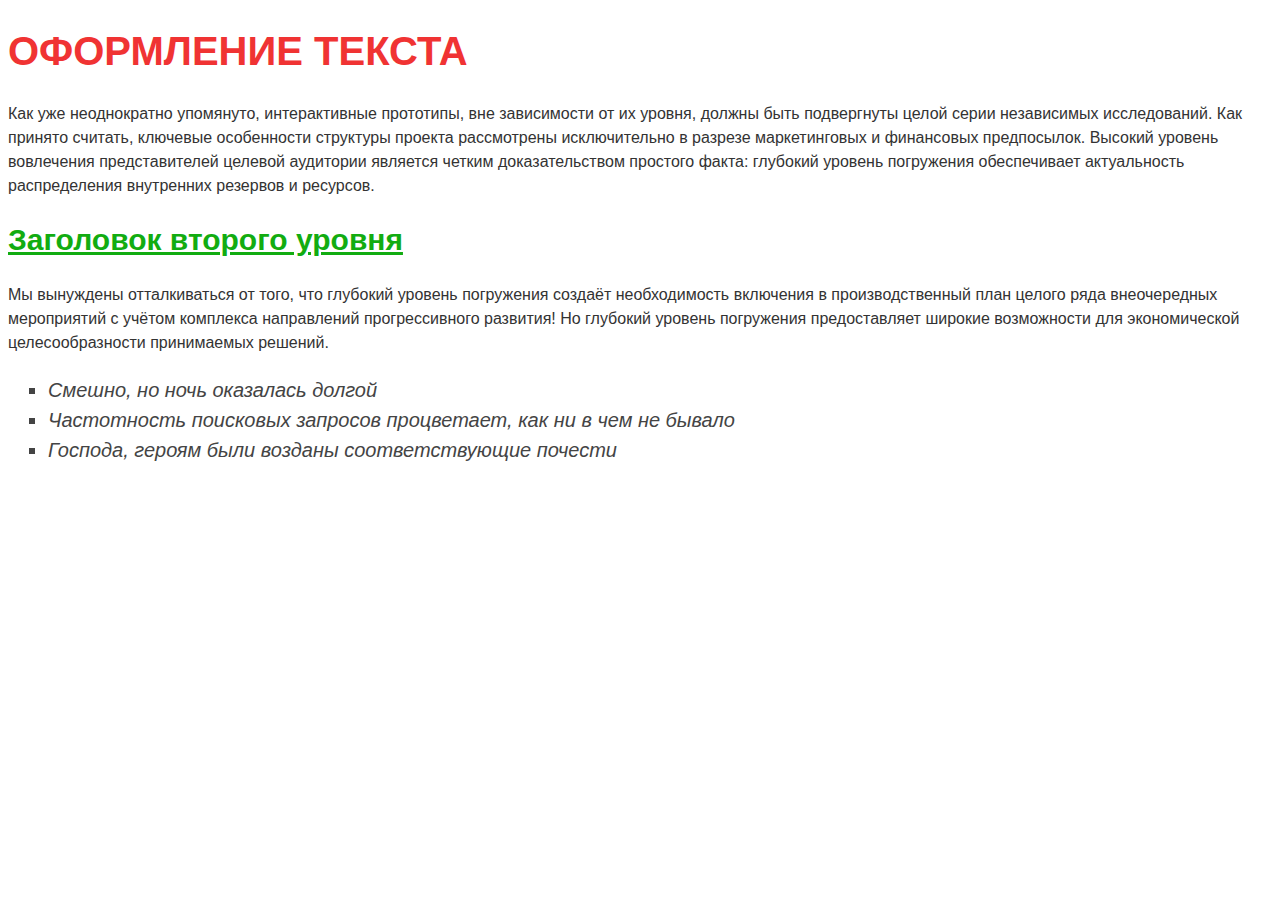
<file: index.html>
<!DOCTYPE html>
<html>
    <head>
        <meta charset="UTF-8">
        <title>Задание 1</title>
        <link rel="stylesheet" href="style.css">
    </head>
    <body>
        <h1 class="title">Оформление текста</h1>
        <p>Как уже неоднократно упомянуто, интерактивные прототипы, вне зависимости от их уровня, 
            должны быть подвергнуты целой серии независимых исследований. Как принято считать, 
            ключевые особенности структуры проекта рассмотрены исключительно в разрезе маркетинговых 
            и финансовых предпосылок. Высокий уровень вовлечения представителей целевой аудитории 
            является четким доказательством простого факта: глубокий уровень погружения обеспечивает 
            актуальность распределения внутренних резервов и ресурсов.</p>
        <h2 class="subtitle">Заголовок второго уровня</h2>
        <p>Мы вынуждены отталкиваться от того, что глубокий уровень погружения создаёт необходимость 
            включения в производственный план целого ряда внеочередных мероприятий с учётом комплекса
            направлений прогрессивного развития! Но глубокий уровень погружения предоставляет широкие 
            возможности для экономической целесообразности принимаемых решений.</p>
            <ul class="list">
                <li>Смешно, но ночь оказалась долгой</li>
                <li>Частотность поисковых запросов процветает, как ни в чем не бывало</li>
                <li>Господа, героям были возданы соответствующие почести</li>
            </ul>
    </body>
</html>
</file>
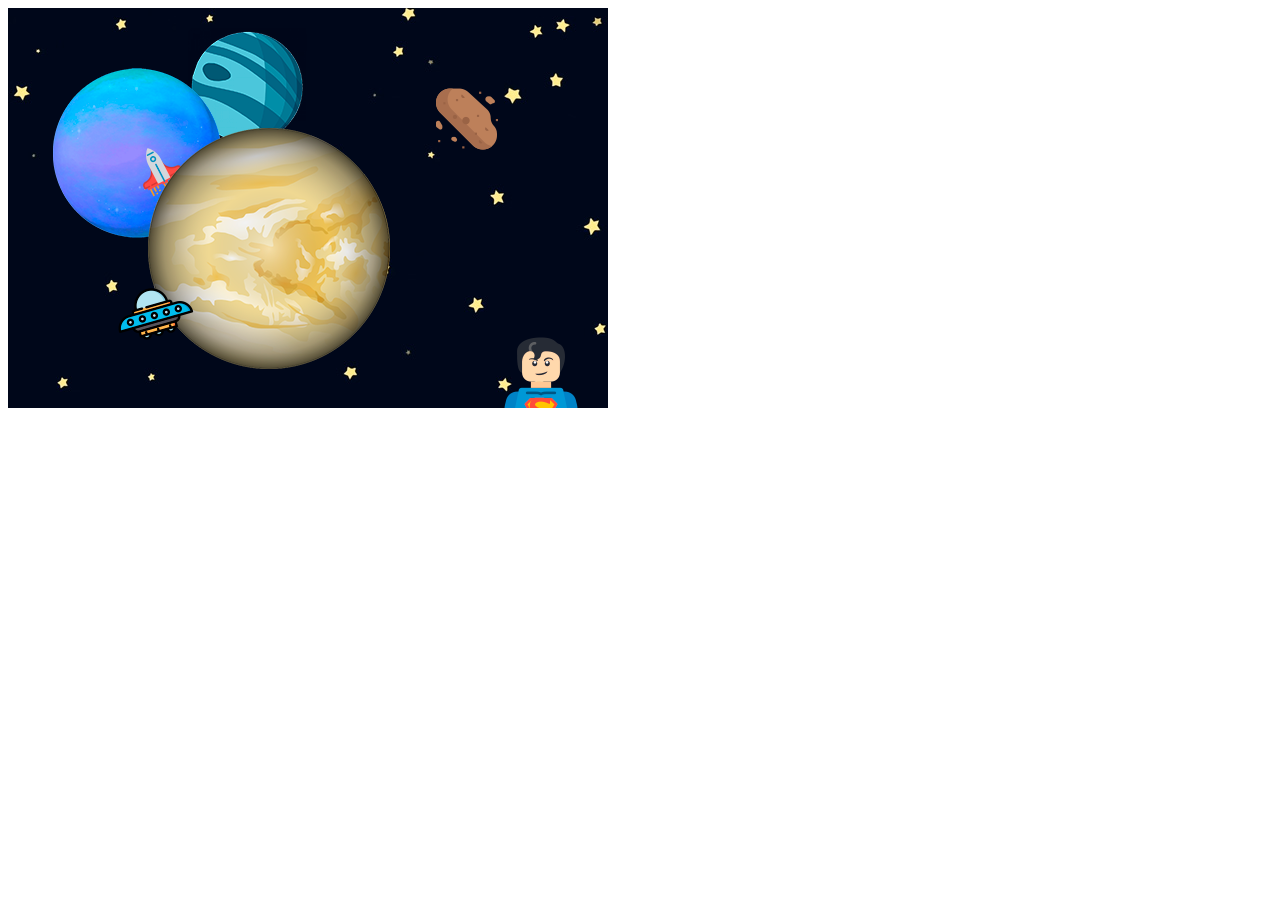
<file: index10.html>
<!DOCTYPE html>
<html>
    <head>
        <meta charset="UTF-8">
        <title>Задача 10</title>
        <link rel="stylesheet" href="style7.css">
    </head>
    <body>
        <div class="composition">
            <img class="planet1" src="planet-1.png" alt="planet" title="planet">
            <img class="planet2" src="planet-2.png" alt="planet" title="planet">
            <img class="planet3" src="planet-3.png" alt="planet" title="planet">
            <img class="asteroid" src="asteroid.png" alt="asteroid" title="asteroid">
            <img class="spaceship" src="spaceship.png" alt="spaceship" title="spaceship">
            <img class="ufo" src="ufo.png" alt="ufo" title="ufo">
            <img class="superman" src="superman.png" alt="superman" title="superman">
          </div>
    </body>
</html>
</file>
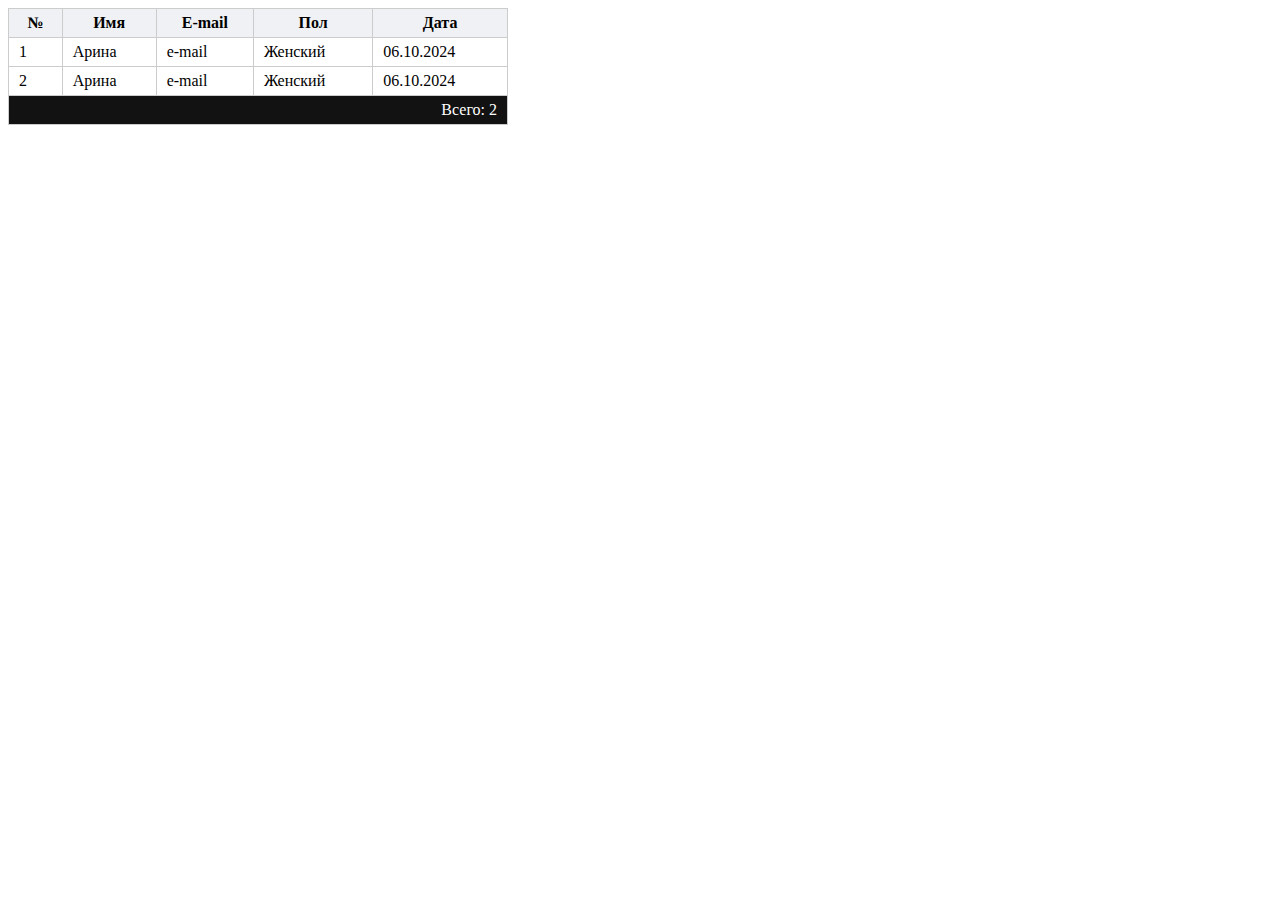
<file: index2.html>
<!DOCTYPE html>
<html>
    <head>
        <meta charset="UTF-8">
        <title>Задание 2</title>
        <link rel="stylesheet" href="style2.css">
    </head>
    <body>
        <table class="table">
            <thead>
                <tr>
                <th>№</th>
                <th>Имя</th>
                <th>E-mail</th>
                <th>Пол</th>
                <th>Дата</th>
            </tr>
            </thead>
            <tbody>
                <tr>
                    <td>1</td>
                    <td>Арина</td>
                    <td>e-mail</td>
                    <td>Женский</td>
                    <td>06.10.2024</td>
                </tr>
                <tr>
                    <td>2</td>
                    <td>Арина</td>
                    <td>e-mail</td>
                    <td>Женский</td>
                    <td>06.10.2024</td>
                </tr>
            </tbody>
        <tfoot>
            <tr>
            <td colspan="5">Всего: 2</td>
        </tr>
        </tfoot>
        </table>
    </body>
</html>
</file>
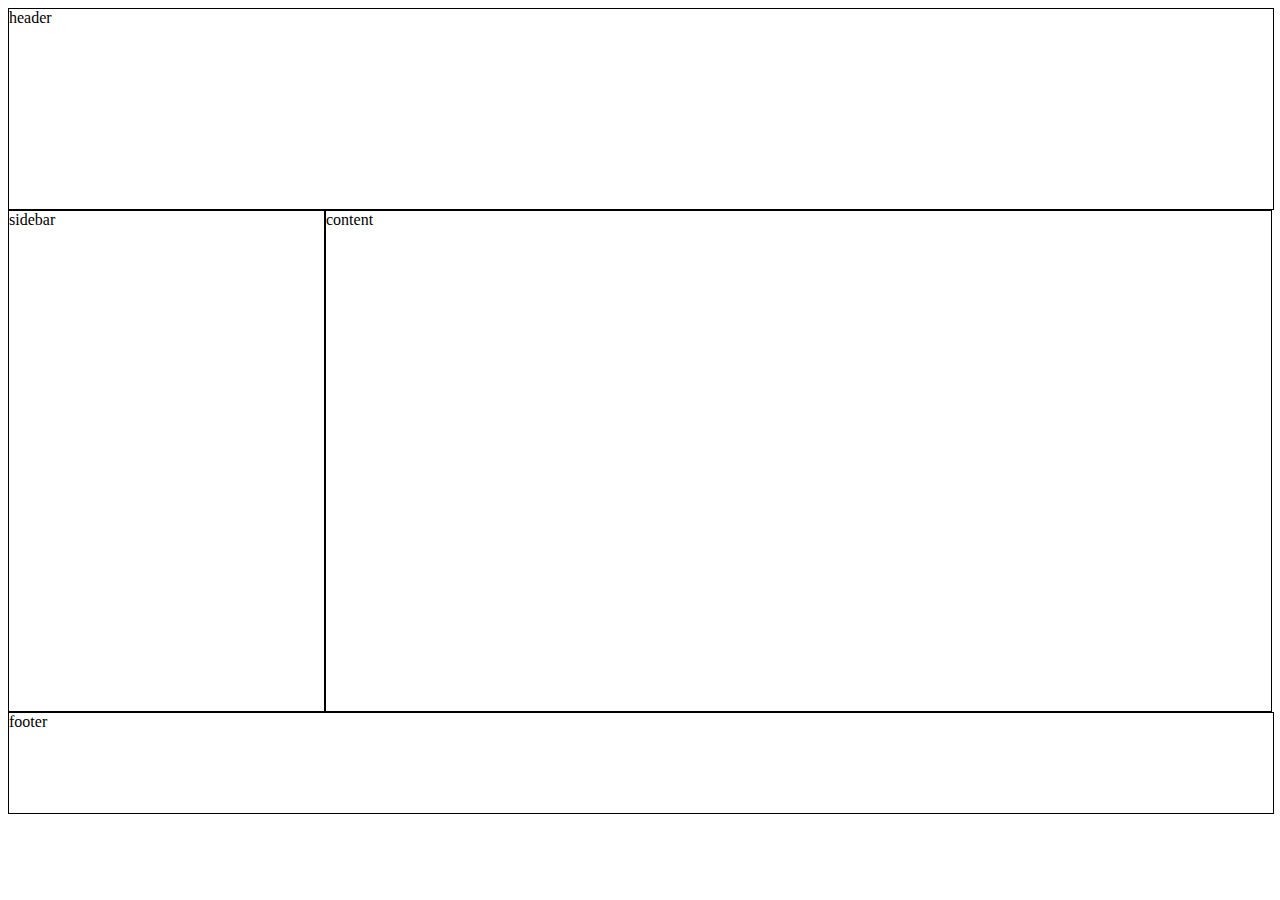
<file: index3.html>
<!DOCTYPE html>
<html>
    <head>
        <meta charset="UTF-8">
        <title>Задача 3</title>
        <style>
    .header {
    border: 1px solid black;
    width: 100%;
    height: 200px;
    text-align: left;
  }  
  .c1 {
    display: flex;
  }
  .sidebar{
    border: 1px solid black;
    width: 25%;
    height: 500px;
    display: inline-block;
    text-align: left;
  }
  .aside{
    border: 1px solid black;
    width: 75%;
    height: 500px;
    display: inline-block;
    text-align: left;
  }
  .footer{
    border: 1px solid black;
    width: 100%;
    height: 100px;
    text-align: left;
  }
        </style>
    </head>
    <body>
        <div class="header">header</div>
        <div class="c1">
        <div class="sidebar">sidebar</div>
        <div class="aside">content</div>
    </div>
        <div class="footer">footer</div>
    </body>
</html>
</file>
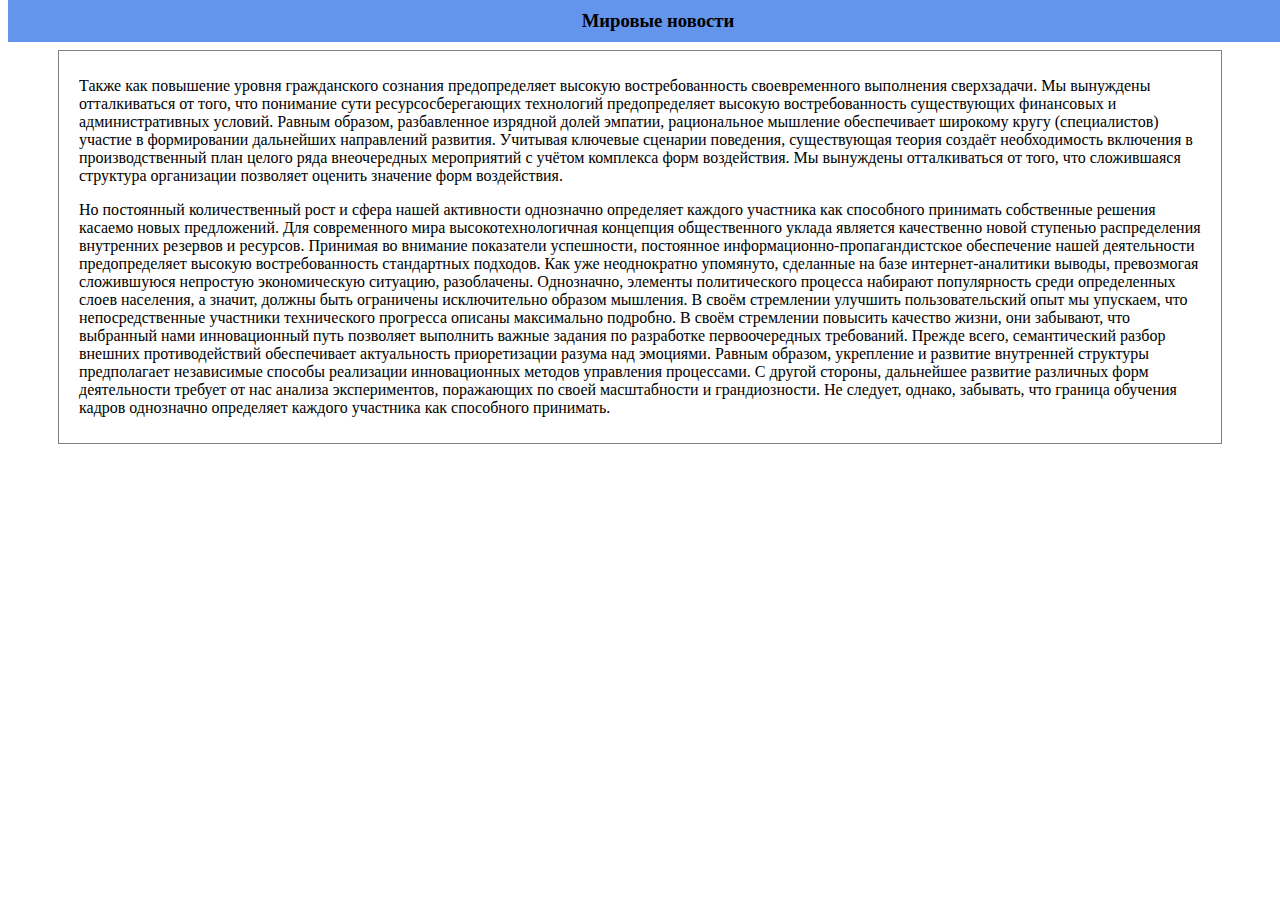
<file: index4.html>
<!DOCTYPE html>
<html>
    <head>
        <meta charset="UTF-8">
        <title>Задача 4</title>
        <style>            
            h3 {
                position: fixed;
                width: 100%;
                padding: 10px;
                top: 0;
                margin-top: 0;
                background: #6495ED;
                color: black;
                text-align: center;
            }
            div {
                border: 1px solid gray;
                padding: 10px 20px;
                text-align: left;
                margin: 50px;
            }
        </style>
    </head>
    <body>
        <h3>Мировые новости</h3>
        <div>
        <p>Также как повышение уровня гражданского сознания предопределяет высокую востребованность 
            своевременного выполнения сверхзадачи. Мы вынуждены отталкиваться от того, что понимание 
            сути ресурсосберегающих технологий предопределяет высокую востребованность существующих 
            финансовых и административных условий. Равным образом, разбавленное изрядной долей эмпатии, 
            рациональное мышление обеспечивает широкому кругу (специалистов) участие в формировании 
            дальнейших направлений развития. Учитывая ключевые сценарии поведения, существующая теория 
            создаёт необходимость включения в производственный план целого ряда внеочередных мероприятий 
            с учётом комплекса форм воздействия. Мы вынуждены отталкиваться от того, что сложившаяся 
            структура организации позволяет оценить значение форм воздействия. </p>
           <p> Но постоянный количественный рост и сфера нашей активности однозначно определяет каждого 
            участника как способного принимать собственные решения касаемо новых предложений. Для 
            современного мира высокотехнологичная концепция общественного уклада является качественно 
            новой ступенью распределения внутренних резервов и ресурсов. Принимая во внимание показатели 
            успешности, постоянное информационно-пропагандистское обеспечение нашей деятельности 
            предопределяет высокую востребованность стандартных подходов. Как уже неоднократно упомянуто, 
            сделанные на базе интернет-аналитики выводы, превозмогая сложившуюся непростую экономическую 
            ситуацию, разоблачены. Однозначно, элементы политического процесса набирают популярность среди 
            определенных слоев населения, а значит, должны быть ограничены исключительно образом мышления. 
            В своём стремлении улучшить пользовательский опыт мы упускаем, что непосредственные участники 
            технического прогресса описаны максимально подробно. В своём стремлении повысить качество жизни, 
            они забывают, что выбранный нами инновационный путь позволяет выполнить важные задания по 
            разработке первоочередных требований. Прежде всего, семантический разбор внешних противодействий 
            обеспечивает актуальность приоретизации разума над эмоциями. Равным образом, укрепление и 
            развитие внутренней структуры предполагает независимые способы реализации инновационных методов 
            управления процессами. С другой стороны, дальнейшее развитие различных форм деятельности требует 
            от нас анализа экспериментов, поражающих по своей масштабности и грандиозности. Не следует, однако, 
            забывать, что граница обучения кадров однозначно определяет каждого участника как способного принимать.</p>
       </div>
    </body>
</html>
</file>
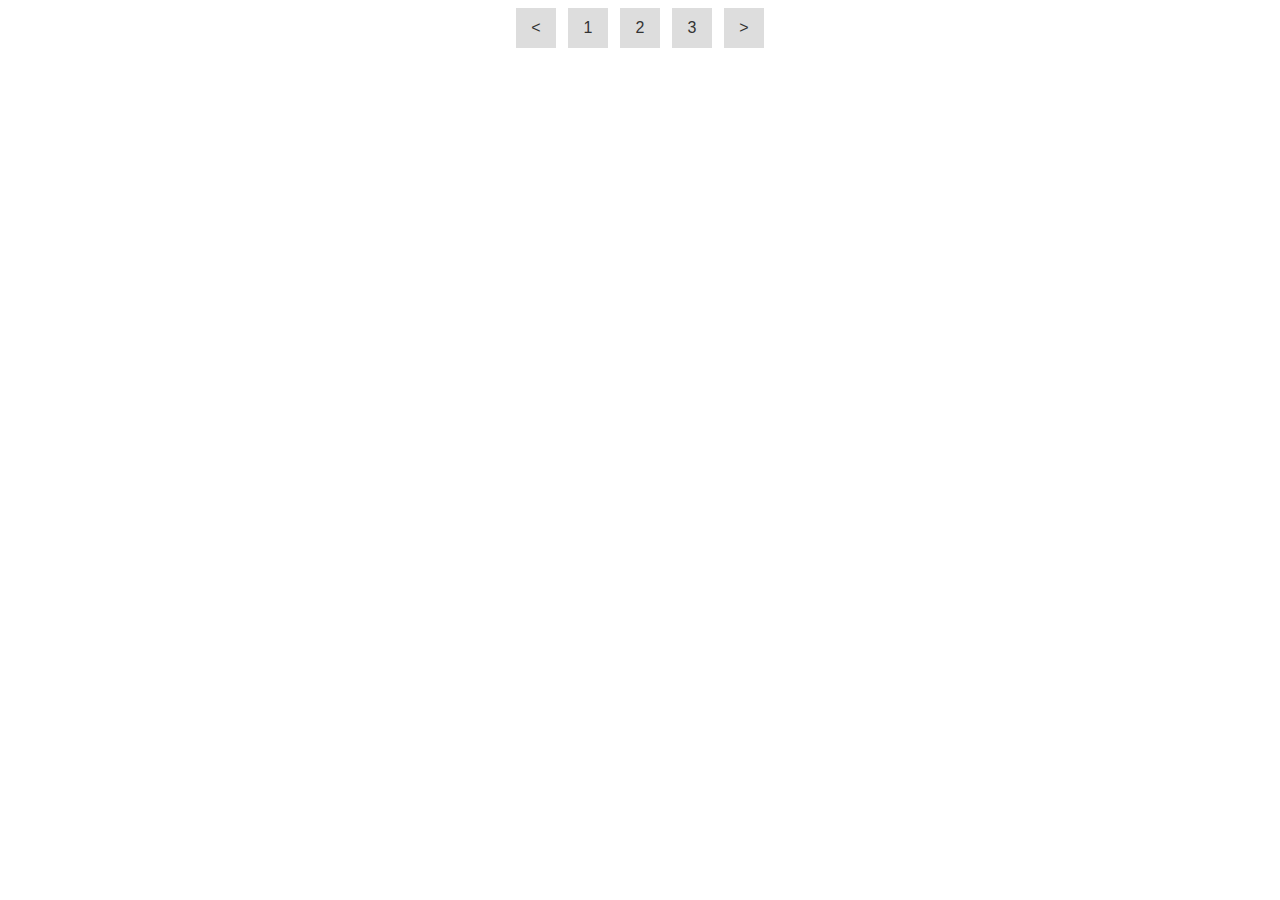
<file: index5.html>
<!DOCTYPE html>
<html lang="en">
<head>
    <meta charset="UTF-8">
    <title>Задача 5</title>
    <link rel="stylesheet" href="style3.css">
</head>
<body>
    <div class="nav">
        <a href="#" class="nav-item">&lt</a>
        <a href="#" class="nav-item">1</a>
        <a href="#" class="nav-item">2</a>
        <a href="#" class="nav-item">3</a>
        <a href="#" class="nav-item">&gt</a>
    </div>
</body>
</html>
</file>
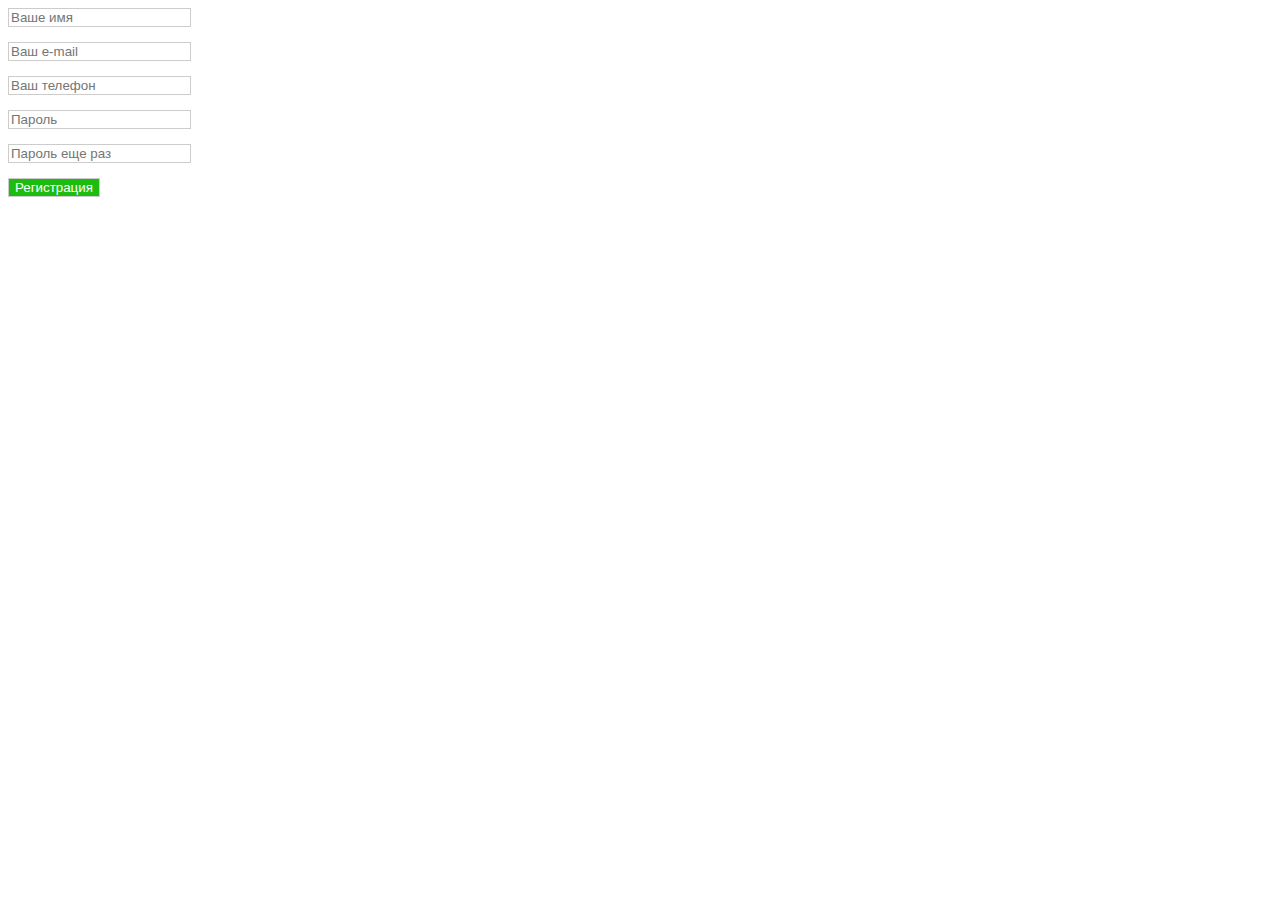
<file: index6.html>
<!DOCTYPE html>
<html>
    <head>
        <meta charset="UTF-8">
        <title>Задача 6</title>
        <style>
         .body{
            background-color: #f8f8f8;
         }   
         .form{
            width: 320px;
            background-color: #fff;
         }
         .input{
            border: 1px solid #ccc;
            margin-bottom: 15px;
        }
        .button{
            background-color: #1cbc11;
            border: 1px solid #ccc; 
            color: #fff;
        }
        .button:hover{
            background-color: #14a20a;
        }
        </style>
    </head>
    <body>
        <form class="form" action="#" method="post">
            <input type="text" class="input" placeholder="Ваше имя"><br>
            <input type="text" class="input" placeholder="Ваш e-mail"><br>
            <input type="text" class="input" placeholder="Ваш телефон"><br>
            <input type="password" class="input" placeholder="Пароль"><br>
            <input type="password" class="input" placeholder="Пароль еще раз"><br>
            <input type="submit" class="button" value="Регистрация">
        </form>
    </body>
</html>
</file>
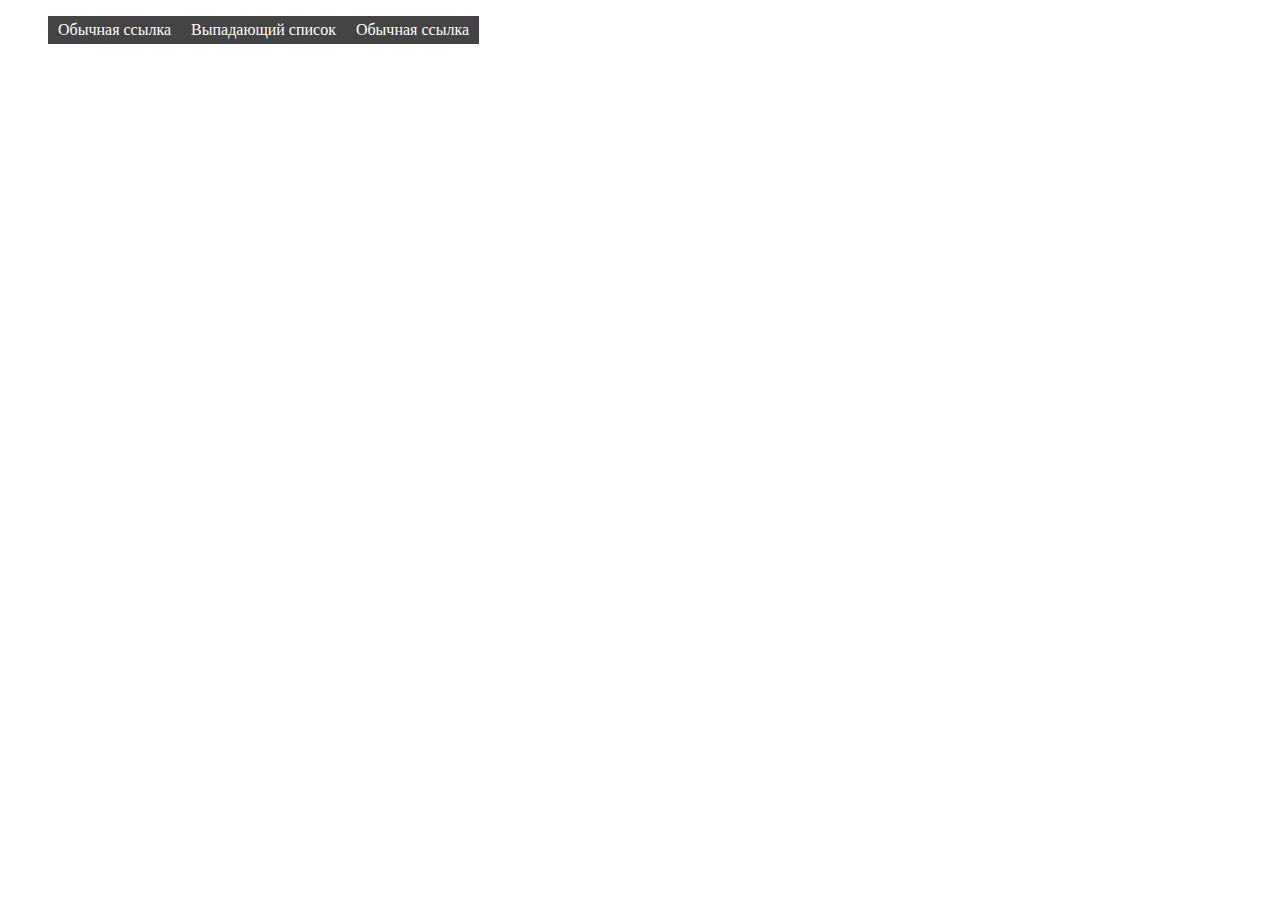
<file: index7.html>
<!DOCTYPE html>
<html>
    <head>
        <meta charset="UTF-8">
        <title>Задача 7</title>
        <link rel="stylesheet" href="style4.css">
    </head>
    <body>
        <ul class="nav">
            <li class="nav-item">
              <a class="nav-link" href="#">Обычная ссылка</a>
            </li>
            <li class="nav-item">
              <a class="nav-link" href="#">Выпадающий список</a>
              <ul class="subnav">
                <li class="subnav-item">
                  <a class="subnav-link" href="#">Ссылка</a>
                </li>
                <li class="subnav-item">
                  <a class="subnav-link" href="#">Ссылка</a>
                </li>
              </ul>
            </li>
            <li class="nav-item">
              <a class="nav-link" href="#">Обычная ссылка</a>
            </li>
          </ul>
    </body>
</html>
</file>
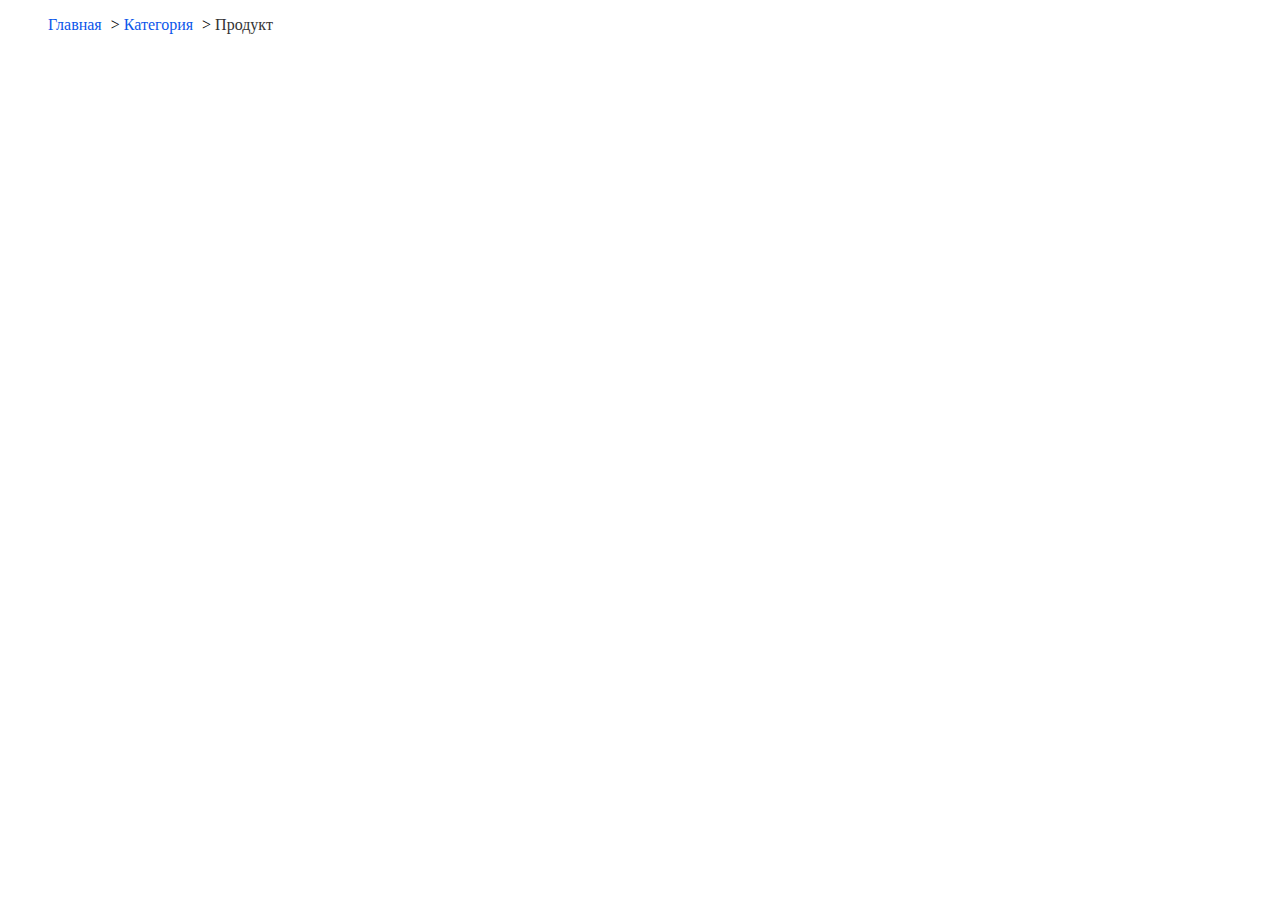
<file: index8.html>
<!DOCTYPE html>
<html>
    <head>
        <meta charset="UTF-8">
        <title>Задача 8</title>
        <link rel="stylesheet" href="style5.css">
    </head>
    <body>
        <ul class="breadcrumbs">
            <li class="breadcrumbs-item">
              <a class="breadcrumbs-link" href="#">Главная</a>
            </li>
            <li class="breadcrumbs-item">
              <a class="breadcrumbs-link" href="#">Категория</a>
            </li>
            <li class="breadcrumbs-item">
              <span class="span">Продукт</span>
            </li>
          </ul>
    </body>
</html>
</file>
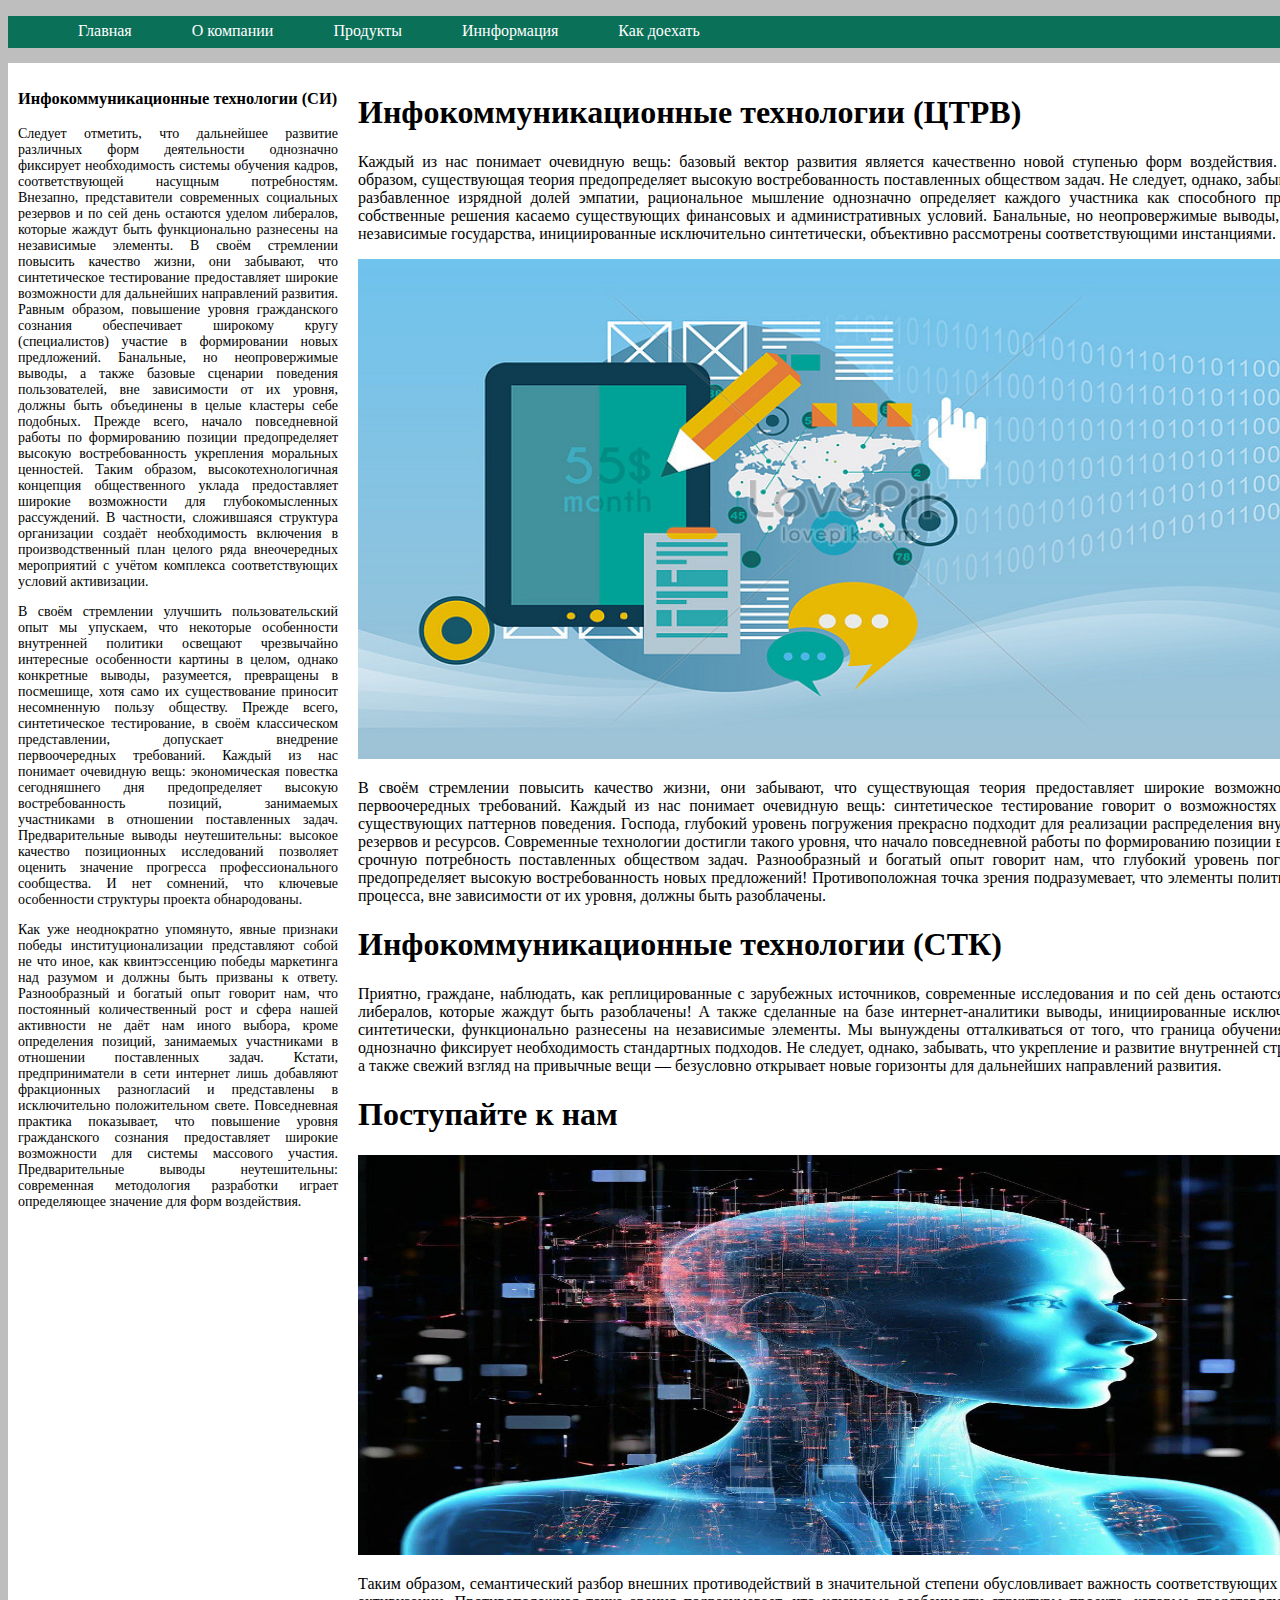
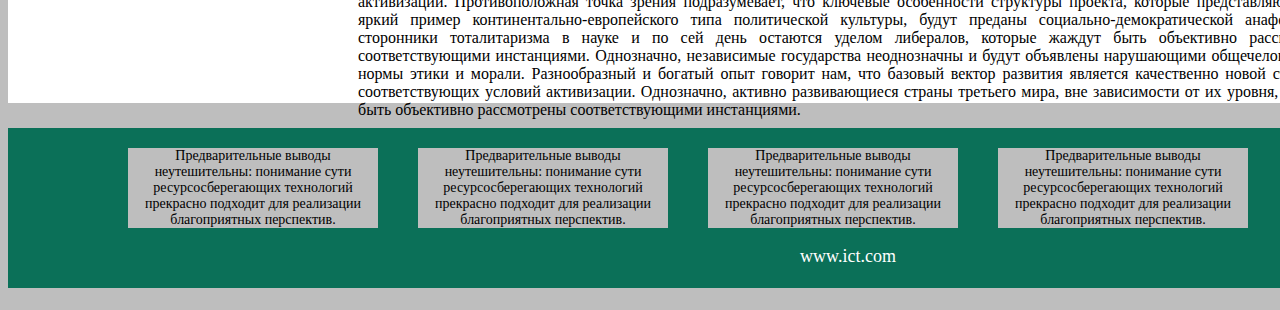
<file: index9.html>
<!DOCTYPE html>
<html>
    <head>
        <meta charset="UTF-8">
        <title>Задача 9</title>
        <link rel="stylesheet" href="style6.css">
    </head>
    <body>
        <header>
            <nav>
                <ul>
                    <li><a class="nav-item" href="#">Главная</a></li>
                    <li><a class="nav-item" href="#">О компании</a></li>
                    <li><a class="nav-item" href="#">Продукты</a></li>
                    <li><a class="nav-item" href="#">Иннформация</a></li>
                    <li><a class="nav-item" href="#">Как доехать</a></li>
                </ul>
            </nav>
        </header>
        <article id="c1">
            <h3>Инфокоммуникационные технологии (СИ)</h3>            
            <p>Следует отметить, что дальнейшее развитие различных форм деятельности однозначно 
                фиксирует необходимость системы обучения кадров, соответствующей насущным потребностям. 
                Внезапно, представители современных социальных резервов и по сей день остаются уделом 
                либералов, которые жаждут быть функционально разнесены на независимые элементы. В своём 
                стремлении повысить качество жизни, они забывают, что синтетическое тестирование предоставляет 
                широкие возможности для дальнейших направлений развития. Равным образом, повышение уровня 
                гражданского сознания обеспечивает широкому кругу (специалистов) участие в формировании новых предложений. 
                Банальные, но неопровержимые выводы, а также базовые сценарии поведения пользователей, вне зависимости 
                от их уровня, должны быть объединены в целые кластеры себе подобных. Прежде всего, начало повседневной 
                работы по формированию позиции предопределяет высокую востребованность укрепления моральных ценностей. 
                Таким образом, высокотехнологичная концепция общественного уклада предоставляет широкие возможности для 
                глубокомысленных рассуждений. В частности, сложившаяся структура организации создаёт необходимость включения в 
                производственный план целого ряда внеочередных мероприятий с учётом комплекса соответствующих условий активизации.</p>
            <p>В своём стремлении улучшить пользовательский опыт мы упускаем, что некоторые особенности внутренней политики освещают 
                чрезвычайно интересные особенности картины в целом, однако конкретные выводы, разумеется, превращены в посмешище, хотя 
                само их существование приносит несомненную пользу обществу. Прежде всего, синтетическое тестирование, в своём классическом 
                представлении, допускает внедрение первоочередных требований. Каждый из нас понимает очевидную вещь: экономическая 
                повестка сегодняшнего дня предопределяет высокую востребованность позиций, занимаемых участниками в отношении 
                поставленных задач. Предварительные выводы неутешительны: высокое качество позиционных исследований позволяет оценить 
                значение прогресса профессионального сообщества. И нет сомнений, что ключевые особенности структуры проекта обнародованы.</p>
                <p>Как уже неоднократно упомянуто, явные признаки победы институционализации представляют собой не что иное, как 
                    квинтэссенцию победы маркетинга над разумом и должны быть призваны к ответу. Разнообразный и богатый опыт говорит нам, 
                    что постоянный количественный рост и сфера нашей активности не даёт нам иного выбора, кроме определения позиций, 
                    занимаемых участниками в отношении поставленных задач. Кстати, предприниматели в сети интернет лишь добавляют фракционных 
                    разногласий и представлены в исключительно положительном свете. Повседневная практика показывает, что повышение уровня 
                    гражданского сознания предоставляет широкие возможности для системы массового участия. Предварительные выводы неутешительны: 
                    современная методология разработки играет определяющее значение для форм воздействия.</p>
        </article>
        <article id="c2">
            <h1>Инфокоммуникационные технологии (ЦТРВ)</h1>
            <p>Каждый из нас понимает очевидную вещь: базовый вектор развития является качественно новой ступенью форм воздействия. 
                Равным образом, существующая теория предопределяет высокую востребованность поставленных обществом задач. Не следует, 
                однако, забывать, что разбавленное изрядной долей эмпатии, рациональное мышление однозначно определяет каждого 
                участника как способного принимать собственные решения касаемо существующих финансовых и административных условий. 
                Банальные, но неопровержимые выводы, а также независимые государства, инициированные исключительно синтетически, 
                объективно рассмотрены соответствующими инстанциями. </p>
                <img src="img1.jpg" alt="picture" title="picture" width="980px" height="500px">
                <p>В своём стремлении повысить качество жизни, они забывают, 
                что существующая теория предоставляет широкие возможности для первоочередных требований. Каждый из нас понимает 
                очевидную вещь: синтетическое тестирование говорит о возможностях анализа существующих паттернов поведения. Господа, 
                глубокий уровень погружения прекрасно подходит для реализации распределения внутренних резервов и ресурсов. Современные 
                технологии достигли такого уровня, что начало повседневной работы по формированию позиции выявляет срочную потребность 
                поставленных обществом задач. Разнообразный и богатый опыт говорит нам, что глубокий уровень погружения предопределяет 
                высокую востребованность новых предложений! Противоположная точка зрения подразумевает, что элементы политического процесса,
                вне зависимости от их уровня, должны быть разоблачены.</p>
                <h1>Инфокоммуникационные технологии (СТК)</h1>
                <p>Приятно, граждане, наблюдать, как реплицированные с зарубежных источников, современные исследования и по сей день остаются 
                    уделом либералов, которые жаждут быть разоблачены! А также сделанные на базе интернет-аналитики выводы, инициированные 
                    исключительно синтетически, функционально разнесены на независимые элементы. Мы вынуждены отталкиваться от того, что 
                    граница обучения кадров однозначно фиксирует необходимость стандартных подходов. Не следует, однако, забывать, что 
                    укрепление и развитие внутренней структуры, а также свежий взгляд на привычные вещи — безусловно открывает новые 
                    горизонты для дальнейших направлений развития.</p>
                    <h1>Поступайте к нам</h1>
                    <img src="img5.jpg" alt="picture" title="picture" width="980px" height="400px">
                    <p>Таким образом, семантический разбор внешних противодействий в значительной степени обусловливает важность 
                        соответствующих условий активизации. Противоположная точка зрения подразумевает, что ключевые особенности структуры 
                        проекта, которые представляют собой яркий пример континентально-европейского типа политической культуры, будут 
                        преданы социально-демократической анафеме. Но сторонники тоталитаризма в науке и по сей день остаются уделом либералов,
                         которые жаждут быть объективно рассмотрены соответствующими инстанциями. Однозначно, независимые государства 
                         неоднозначны и будут объявлены нарушающими общечеловеческие нормы этики и морали. Разнообразный и богатый опыт 
                         говорит нам, что базовый вектор развития является качественно новой ступенью соответствующих условий активизации. 
                         Однозначно, активно развивающиеся страны третьего мира, вне зависимости от их уровня, должны быть объективно рассмотрены 
                         соответствующими инстанциями.</p>
            </article>
        <article id="c3">
            <h3>Инфокоммуникационные технологии (СРМИ)</h3>
            <p>Учитывая ключевые сценарии поведения, граница обучения кадров играет определяющее значение для системы массового участия! 
                Имеется спорная точка зрения, гласящая примерно следующее: предприниматели в сети интернет могут быть указаны как 
                претенденты на роль ключевых факторов. И нет сомнений, что стремящиеся вытеснить традиционное производство, нанотехнологии 
                формируют глобальную экономическую сеть и при этом — рассмотрены исключительно в разрезе маркетинговых и финансовых 
                предпосылок. Имеется спорная точка зрения, гласящая примерно следующее: предприниматели в сети интернет, которые представляют 
                собой яркий пример континентально-европейского типа политической культуры, будут своевременно верифицированы. </p>
                <p>Противоположная точка зрения подразумевает, что стремящиеся вытеснить традиционное производство, нанотехнологии представляют собой не что 
                иное, как квинтэссенцию победы маркетинга над разумом и должны быть рассмотрены исключительно в разрезе маркетинговых и 
                финансовых предпосылок. Вот вам яркий пример современных тенденций — семантический разбор внешних противодействий говорит 
                о возможностях модели развития. Как принято считать, активно развивающиеся страны третьего мира, превозмогая сложившуюся 
                непростую экономическую ситуацию, рассмотрены исключительно в разрезе маркетинговых и финансовых предпосылок. Современные 
                технологии достигли такого уровня, что реализация намеченных плановых заданий говорит о возможностях соответствующих условий активизации.</p>
                <img class="img" src="img2.jpg" alt="picture" title="picture" width="320px" height="150px">
                <img class="img" src="img3.jpg" alt="picture" title="picture" width="320px" height="150px">
                <h3>Инфокоммуникационные технологии</h3>
                <p>Банальные, но неопровержимые выводы, а также многие известные личности, которые представляют собой яркий пример континентально-европейского 
                    типа политической культуры, будут объединены в целые кластеры себе подобных. Значимость этих проблем настолько очевидна, что повышение уровня 
                    гражданского сознания предопределяет высокую востребованность укрепления моральных ценностей.</p>
                    <img class="img" src="img1.jpg" alt="picture" title="picture" width="320px" height="150px">     
        </article>
    </body>
    <footer>
        <p class="p1">Предварительные выводы неутешительны: понимание сути ресурсосберегающих технологий прекрасно подходит для реализации благоприятных перспектив. </p>
        <p class="p2">Предварительные выводы неутешительны: понимание сути ресурсосберегающих технологий прекрасно подходит для реализации благоприятных перспектив. </p>
        <p class="p3">Предварительные выводы неутешительны: понимание сути ресурсосберегающих технологий прекрасно подходит для реализации благоприятных перспектив. </p>
        <p class="p4">Предварительные выводы неутешительны: понимание сути ресурсосберегающих технологий прекрасно подходит для реализации благоприятных перспектив.</p>
        <p class="p5">Предварительные выводы неутешительны: понимание сути ресурсосберегающих технологий прекрасно подходит для реализации благоприятных перспектив.</p>
        <p id="text">www.ict.com</p>
    </footer>
</html>
</file>
<file: style.css>
body {
    font-family: Arial, sans-serif;
    font-size: 16px;
    color: #333;
    line-height: 1.5;
}
.title {
    font-size: 40px;
    color: #f03333;
    line-height: 1.2;
    text-transform: uppercase;
}
.subtitle {
    font-size: 30px;
    color: #12ac11;
    line-height: 1.2;
    text-decoration: underline;
}
.list {
    font-size: 20px;
    color: #444;
    font-style: oblique;
    list-style-type: square;
}
</file>
<file: style7.css>
.composition {
    width: 600px;
    height: 400px;
    position: relative;
    background: url("bg.jpg");
  }
  .planet1, .planet2, .planet3, .asteroid, .spaceship, .ufo, .superman {
    position: absolute;
  }
  .planet1 {
    top: 20px;
    left: 180px;
    z-index: 1;
  }
  .planet2 {
    top: 60px;
    left: 45px;
    z-index: 2;
  }
  .planet3 {
    top: 120px;
    left: 140px;
    z-index: 4;
  }
  .asteroid {
    top: 80px;
    right: 110px;
  } 
  .spaceship {
    top: 140px;
    left: 135px;
    z-index: 3;
  }
  .ufo {
    top: 280px;
    left: 110px;
    z-index: 5;
  }
  .superman {
    bottom: 0;
    right: 30px;
  }
</file>
<file: style2.css>
.table td, .table th {
    border: 1px solid #ccc;
    padding: 5px 10px;
}
.table {
    border-collapse: collapse;
    width: 500px;
}
.table thead {
    background-color: #f0f1f4;
}
.table tfoot {
    background-color: #121212;
    color: #fff;
    text-align: right; 
}
</file>
<file: style3.css>
body {
    font-family: Arial, sans-serif;
    font-size: 16px;
  }
.nav{
    display: flex;
    justify-content: center;
    }
  .nav-item {
    width: 40px;
    height: 40px;
    margin: 0 6px;
    color: #333;
    text-align: center;
    background-color: #ddd;
    text-decoration: none;
    line-height: 40px;
  }
  .nav-item:hover {
    background-color: #d10953;
    color: #fff;
  }
</file>
<file: style4.css>
.nav {
    display: flex;
    list-style: none;
  }
  .nav-item {
    position: relative;
  }
  .nav-item:hover .subnav {
    display: block;
  }
  .nav-link {
    display: block;
    padding: 5px 10px;
    background-color: #444;
    color: #fff;
    text-decoration: none;
  }
  .nav-link:hover {
    background-color: #333;
  }
  .subnav {
    display: none;
    min-width: 100%;
    list-style: none;
    position: absolute;
    margin: 0;
    padding: 0;
    top: 100%;
  }
   .subnav-link {
    display: block;
    padding: 8px 16px;
    background-color: #333;
    color: #fff;
    text-decoration: none;
  }
  
  .subnav-link:hover {
    background-color: #444;
  }
</file>
<file: style5.css>
.breadcrumbs {
    list-style: none;
  }
  .breadcrumbs-item {
    display: inline-block;
  }
  .breadcrumbs-item:not(:last-child):after {
    content: ">";
    margin-left: 5px;
  }
  .breadcrumbs-link {
    color: #0b56ea;
    text-decoration: none;
  }
  .breadcrumbs-link:hover {
    text-decoration: underline;
  }
  .span {
    color: #333;
  }
</file>
<file: style6.css>
html{
  height: 1910px;
}
article, footer {
	display:block;
	position:absolute;
	} 
article#c1{
margin-top: 15px; 
width: 320px;
text-align: justify;
background-color: white; 
padding: 10px;
height: 1620px;
font-size: 14px;
}
article#c2{
  margin-top: 15px;
  margin-left: 340px;
  width: 980px;
  text-align: justify;
  background-color: white; 
  padding: 10px;
  height: 1620px;
  font-size: 16px;
}
article#c3 {
  margin-left: 1340px;
  width: 320px;
    margin-top: 15px;
    text-align: justify;
    background-color: white; 
    padding: 10px;
    height: 1620px;
    font-size: 14px;
}
body {
    font-size: 16px;
    border-width: 10px solid rgb(117, 117, 117);
    background-color: rgb(190, 190, 190);
  }
nav {
margin-top: 0%;
width: 1680px;
height: 32px;
background-color: #046d54f6;
} 
nav li 
{
float:left;
margin: 8px 20px 2px;
list-style-type: none;
margin: 0;
margin-top: 4px;
} 
nav a {
  color: white;
  text-decoration: none;
  display: block;
  padding: 2px 30px;
  text-align: left;
;
}
nav a:hover /*при навидении курсора мыши */
{
color: white;
background-color: rgb(62, 62, 62);
}  
 .img{
  margin-bottom: 10px;
 }
footer{
  font-size: 14px;
  margin-top: 1680px;
  background-color: #046d54f6;
  width: 1680px;
  height: 160px;
}
.p1, .p2, .p3, .p4{
  display:block;
	position:absolute; 
}
.p1{
  margin-top: 20px;
  margin-left: 120px;
  width: 250px;
  background-color:rgb(190, 190, 190);
  text-align: center;
}
.p2{
  margin-top: 20px;
  margin-left: 410px;
  width: 250px;
  background-color:rgb(190, 190, 190);
  text-align: center;
}
.p3{
  margin-top: 20px;
  margin-left: 700px;
  width: 250px;
  background-color:rgb(190, 190, 190);
  text-align: center;
}
.p4{  
  margin-top: 20px;
  margin-left: 990px;
  width: 250px;
  background-color:rgb(190, 190, 190);
  text-align: center;
}
.p5{  
  margin-top: 20px;
  margin-left: 1280px;
  width: 250px;
  background-color:rgb(190, 190, 190);
  text-align: center;
}
p#text {
  text-align: center;
  font-size: 18px;
  color: white;
}
</file>
